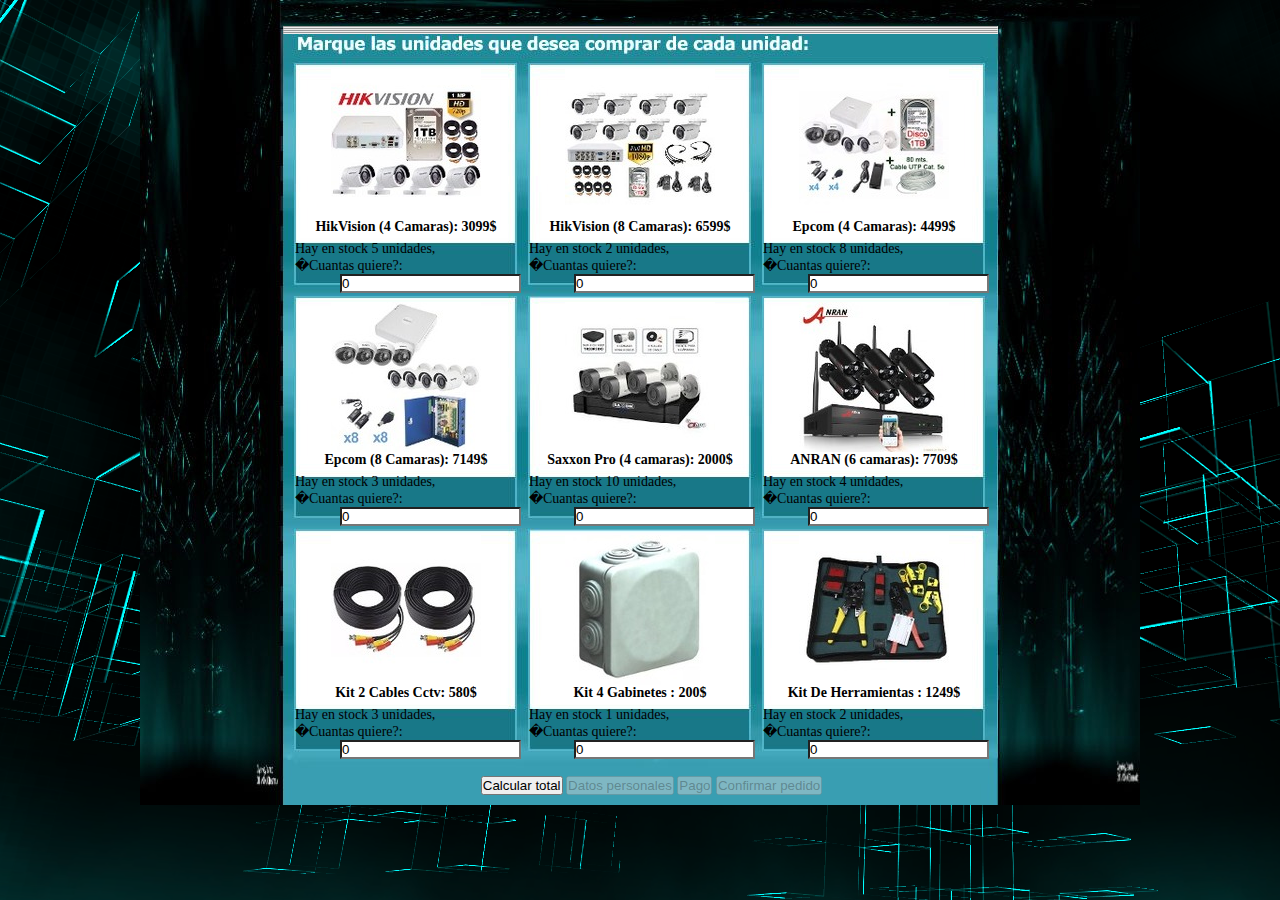
<file: index.html>
<!DOCTYPE html PUBLIC "-//W3C//DTD XHTML 1.0 Transitional//EN"
"http://www.w3.org/TR/xhtml1/DTD/xhtml1-transitional.dtd">

<html xmlns="http://www.w3.org/1999/xhtml">
	
	<head>
		<title>Gestor de Compras-Camwiki</title>
		
		<!--lee codigo javascript-->
		<script type="text/javascript" src="js/javascript.js"></script>
		
		<!--lee codigo css-->
		<link type="text/css" href="css/style.css" rel="stylesheet" media="screen"/>
	</head>


	<body>
		<div id="todo" class="todoNo">
			<div id="menu" class="menuNo">
				
				
				<!--Producto del 1 al 9-->
				<div id="div1" name="DIVS"></div>
				<div id="div2" name="DIVS"></div>
				<div id="div3" name="DIVS"></div>
				<div id="div4" name="DIVS"></div>
				<div id="div5" name="DIVS"></div>
				<div id="div6" name="DIVS"></div>
				<div id="div7" name="DIVS"></div>
				<div id="div8" name="DIVS"></div>
				<div id="div9" name="DIVS"></div>
		
				
				<!--Botones de compra-->
<hr>
<hr>
<hr>
<hr>

				 <center><div id="divbotones">
                               
					<input type="button" id="botonTotal" value="Calcular total"/>
					<input type="button" id="botonDatos" value="Datos personales" disabled="disabled"/>
					<input type="button" id="botonPago" value="Pago" disabled="disabled"/>
					<input type="button" id="botonConfirmar" value="Confirmar pedido" disabled="disabled"/>

				 </div>
</center>
		

				
				<!--zona de compra, tablas, formularios, etc.-->
				<div id="divZonaCompra" class="divZonaCompraNo">

				
					<!--Carrito de la compra-->
					<div id="divTotal" class="divsNo">
						<p><b>Carrito de la compra, si quiere hacer alguna modificacion aun esta a tiempo: </b></p>
<p><b>Recuerde que se agregaran gastos de envio  </b></p>
						<table id="tablaTotal"></table>
					</div>
				
				
					<!--Datos personales-->				
					<div id="divDatos" class="divsNo">
						<p><b>Introduzca sus datos personales:</b></p>

							<div id="divDatosPersonales0">
								<div id="divDatosPersonales1">
									<label>Nombre completo:</label><br/>
									<input type="text" id="nombre" value="" size="26" /><br/>
									
									
									
									
									
									<label>Fecha de nacimiento:</label><br/>
									<select id="fechaNacimientoDia">
										<option value="">&nbsp;dia&nbsp;</option>
									</select>
									<select id="fechaNacimientoMes">
										<option value="">&nbsp;&nbsp;&nbsp;&nbsp;&nbsp;&nbsp;mes</option>
										<option value="1">Enero</option>
										<option value="2">Febrero</option>
										<option value="3">Marzo</option>
										<option value="4">Abril</option>
										<option value="5">Mayo</option>
										<option value="6">Junio</option>
										<option value="7">Julio</option>
										<option value="8">Agosto</option>
										<option value="9">Septiembre</option>
										<option value="10">Octubre</option>
										<option value="11">Noviembre</option>
										<option value="12">Diciembre</option>
									</select>			
									<select id="fechaNacimientoAnio">
										<option value="">&nbsp;&nbsp;a�o&nbsp;</option>
									</select><br/>
								</div>
								
								<div id="divDatosPersonales2">
									<label>Telefono movil:</label><br/>
									<input type="text" id="movil" value="" size="10" maxlength="11"/><br/>

									<label>Email:</label><br/>
									<input type="text" id="email1" value="" size="25" /><br/>
									
									<label>Repita el email:</label><br/>
									<input type="text" id="email2" value="" size="25" />							
								</div>
							</div>

							
						<div id="divDomicilio">
							
							
							<label>Nombre de la calle:</label>
							<input type="text" id="viaNombre" value="" size="20" /><br/>
							
							<label>N. Interior:</label>
							<input type="text" id="viaNumero" value="" size="2" />&nbsp;&nbsp;
								
							<label>N. Exterior:</label>
							<input type="text" id="viaBloque" value="" size="2" />&nbsp;&nbsp;&nbsp;&nbsp;&nbsp;&nbsp;&nbsp;&nbsp;&nbsp;

							
							
							<label>Colonia:</label>
							<input type="text" id="localidad" value="" size="13"/>&nbsp;&nbsp;
							
							<label>Codigo Postal:</label>
							<input type="text" id="codigoPostal" value="" size="5" maxlength="5"/>&nbsp;&nbsp;
							
<br>
							<label>Estado:</label>
							<select id="provincia">
								<option value="">&nbsp;&nbsp;&nbsp;&nbsp;&nbsp;&nbsp;&nbsp;&nbsp;&nbsp;&nbsp;Selecciona</option>
								<option value="15">Acambay</option>
								<option value="1">Acolman</option>
								<option value="2">Aculco</option>
								<option value="3">Almoloya de Juarez</option>
								<option value="4">Amatepec</option>
                                                                <option value="33">Amecameca</option>
								<option value="5">Atizapan de Zaragoza</option>
								<option value="6">Atlautla</option>
								<option value="7">Capulhuac</option>
								<option value="8">Coacalco de Berriozabal</option>
								<option value="9">Cocotitlan</option>
								<option value="10">Coyotepec</option>
								<option value="11">Cuautitlan</option>
								<option value="39">Chalco</option>
								<option value="12">Chapultepec</option>
								<option value="51">Chicoloapan</option>
								<option value="13">Chimalhuacan</option>
								<option value="14">Donato Guerra</option>
								<option value="16">Ecatepec de Morelos</option>
								<option value="99">Huehuetoca</option>
								<option value="17">Hueypoxtla</option>
								<option value="18">Ixtapaluca</option>
								<option value="19">Ixtapan de la Sal</option>
								<option value="20">Jaltenco</option>
								<option value="21">Jiquipilco</option>
								<option value="22">Lerma</option>
								<option value="23">Melchor Ocampo</option>
								<option value="26">Metepec</option>
								<option value="35">Morelos</option>
								<option value="24">Naucalpan de Juarez</option>
								<option value="25">Nezahualcoyotl</option>
								<option value="27">Nextlalpan</option>
								<option value="28">Nicolas Romero</option>
								<option value="29">Ocoyoacac</option>
								

								
							</select>
						</div>								
					</div>					
					
					
					<!--Datos de pago-->
					<div id="divPago" class="divsNo">
						<p><b>Introduzca los datos de la tarjeta de credito/debito donde se cargara el cobro:</b></p>

						
						<label>Titular de la tarjeta:</label><br/>
						<input type="text" id="titular" value="" size="26" /><br/>

						
						<div id="metodosDePago">
							<label><span  id="alertTipoDeTarjeta">Tipo de tarjeta:</span></label><br/>
							<label for="visa">
								<input type="radio" id="visa" name="tarjetas" class="logoTarjetas" value="Visa">
								<img src="img/pago/visa.gif"></img>
							</label>
							  
							<label for="masterCard">
								<input type="radio" id="masterCard" name="tarjetas" class="logoTarjetas" value="MasterCard">
								<img src="img/pago/mastercard.gif"></img>
							</label>
							  
							<label for="amex">
								<input type="radio" id="amex" name="tarjetas" class="logoTarjetas" value="American Express">
								<img src="img/pago/amex.gif"></img>
							</label>
							  
						
					
						</div>
						
						
						<div id="divNumeroTarjeta">
							<label>N�mero tarjeta y CVC:</label><br/>
							<input type="text" id="numeroTarjeta" value="" size="17" maxlength="18" />
							<input type="text" id="cvcTarjeta" value="" size="2" maxlength="3" /><br/>
							
							
							<select id="mesTarjeta">
								<option value="">&nbsp;&nbsp;mes&nbsp;</option>
							</select>

							<select id="anioTarjeta">
								<option value="">&nbsp;&nbsp;a�o&nbsp;</option>
							</select>
						</div>
					</div>						
				</div>
			</div>	
		</div>
		
	</body>
</html>
</file>
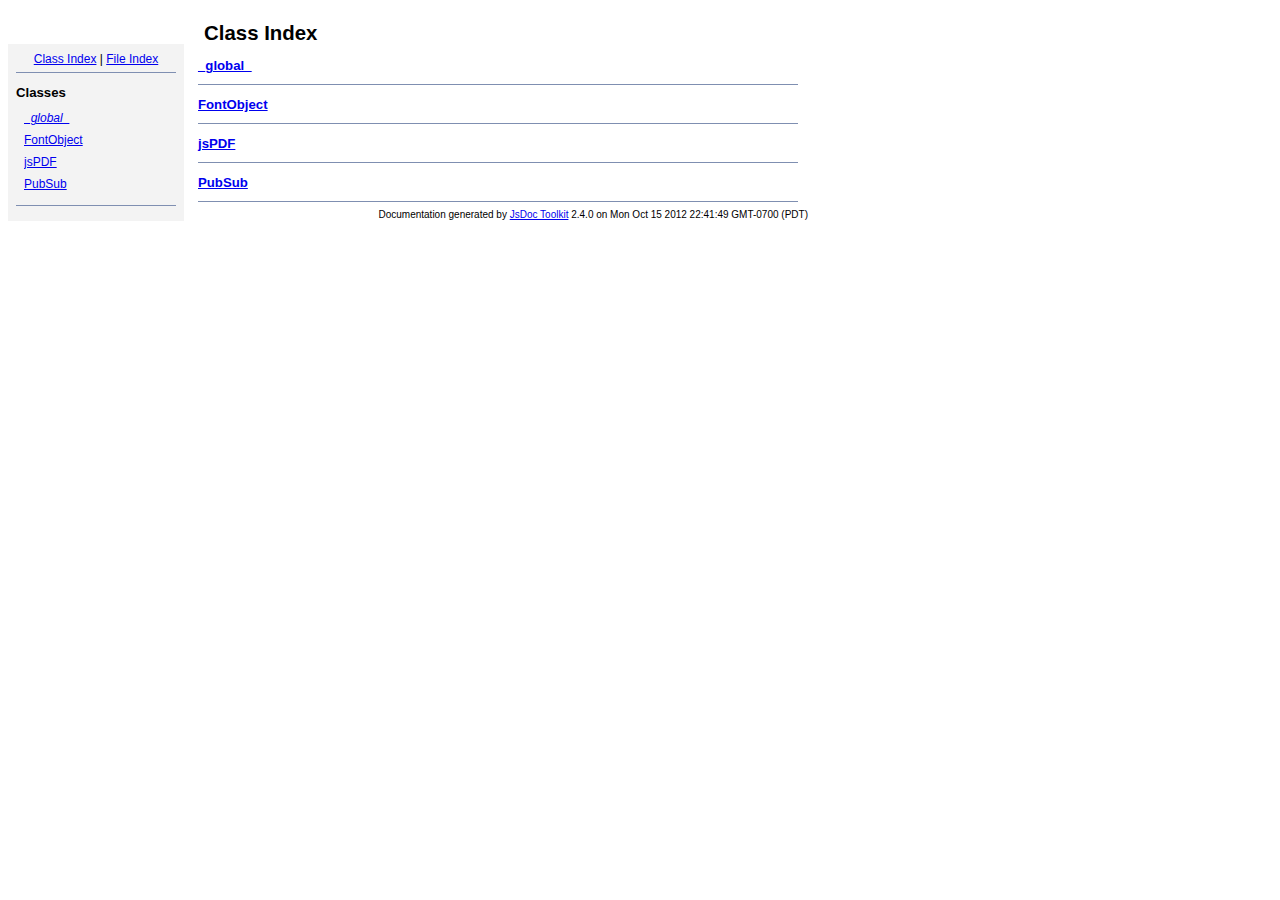
<file: jspdf/doc/index.html>
<!DOCTYPE html PUBLIC "-//W3C//DTD XHTML 1.0 Transitional//EN"
        "http://www.w3.org/TR/xhtml1/DTD/xhtml1-transitional.dtd">
<html xmlns="http://www.w3.org/1999/xhtml" xml:lang="en" lang="en">
	<head>
		<meta http-equiv="content-type" content="text/html; charset=utf-8" />
		
		<title>JsDoc Reference - Index</title>
		<meta name="generator" content="JsDoc Toolkit" />
		
		<style type="text/css">
		/* default.css */
body
{
	font: 12px "Lucida Grande", Tahoma, Arial, Helvetica, sans-serif;
	width: 800px;
}

.header
{
	clear: both;
	background-color: #ccc;
	padding: 8px;
}

h1
{
	font-size: 150%;
	font-weight: bold;
	padding: 0;
	margin: 1em 0 0 .3em;
}

hr
{
	border: none 0;
	border-top: 1px solid #7F8FB1;
	height: 1px;
}

pre.code
{
	display: block;
	padding: 8px;
	border: 1px dashed #ccc;
}

#index
{
	margin-top: 24px;
	float: left;
	width: 160px;
	position: absolute;
	left: 8px;
	background-color: #F3F3F3;
	padding: 8px;
}

#content
{
	margin-left: 190px;
	width: 600px;
}

.classList
{
	list-style-type: none;
	padding: 0;
	margin: 0 0 0 8px;
	font-family: arial, sans-serif;
	font-size: 1em;
	overflow: auto;
}

.classList li
{
	padding: 0;
	margin: 0 0 8px 0;
}

.summaryTable { width: 100%; }

h1.classTitle
{
	font-size:170%;
	line-height:130%;
}

h2 { font-size: 110%; }
caption, div.sectionTitle
{
	background-color: #7F8FB1;
	color: #fff;
	font-size:130%;
	text-align: left;
	padding: 2px 6px 2px 6px;
	border: 1px #7F8FB1 solid;
}

div.sectionTitle { margin-bottom: 8px; }
.summaryTable thead { display: none; }

.summaryTable td
{
	vertical-align: top;
	padding: 4px;
	border-bottom: 1px #7F8FB1 solid;
	border-right: 1px #7F8FB1 solid;
}

/*col#summaryAttributes {}*/
.summaryTable td.attributes
{
	border-left: 1px #7F8FB1 solid;
	width: 140px;
	text-align: right;
}

td.attributes, .fixedFont
{
	line-height: 15px;
	color: #002EBE;
	font-family: "Courier New",Courier,monospace;
	font-size: 13px;
}

.summaryTable td.nameDescription
{
	text-align: left;
	font-size: 13px;
	line-height: 15px;
}

.summaryTable td.nameDescription, .description
{
	line-height: 15px;
	padding: 4px;
	padding-left: 4px;
}

.summaryTable { margin-bottom: 8px; }

ul.inheritsList
{
	list-style: square;
	margin-left: 20px;
	padding-left: 0;
}

.detailList {
	margin-left: 20px; 
	line-height: 15px;
}
.detailList dt { margin-left: 20px; }

.detailList .heading
{
	font-weight: bold;
	padding-bottom: 6px;
	margin-left: 0;
}

.light, td.attributes, .light a:link, .light a:visited
{
	color: #777;
	font-style: italic;
}

.fineprint
{
	text-align: right;
	font-size: 10px;
}
		</style>
	</head>
	
	<body>
		<div id="header">
</div>
		
		<div id="index">
			<div align="center"><a href="index.html">Class Index</a>
| <a href="files.html">File Index</a></div>
<hr />
<h2>Classes</h2>
<ul class="classList">
	
	<li><i><a href="symbols/_global_.html">_global_</a></i></li>
	
	<li><a href="symbols/FontObject.html">FontObject</a></li>
	
	<li><a href="symbols/jsPDF.html">jsPDF</a></li>
	
	<li><a href="symbols/PubSub.html">PubSub</a></li>
	
</ul>
<hr />
		</div>
		
		<div id="content">
			<h1 class="classTitle">Class Index</h1>
			
			
			<div>
				<h2><a href="symbols/_global_.html">_global_</a></h2>
				
			</div>
			<hr />
			
			<div>
				<h2><a href="symbols/FontObject.html">FontObject</a></h2>
				
			</div>
			<hr />
			
			<div>
				<h2><a href="symbols/jsPDF.html">jsPDF</a></h2>
				
			</div>
			<hr />
			
			<div>
				<h2><a href="symbols/PubSub.html">PubSub</a></h2>
				
			</div>
			<hr />
			
			
		</div>
		<div class="fineprint" style="clear:both">
			
			Documentation generated by <a href="http://code.google.com/p/jsdoc-toolkit/" target="_blankt">JsDoc Toolkit</a> 2.4.0 on Mon Oct 15 2012 22:41:49 GMT-0700 (PDT)
		</div>
	</body>
</html>
</file>
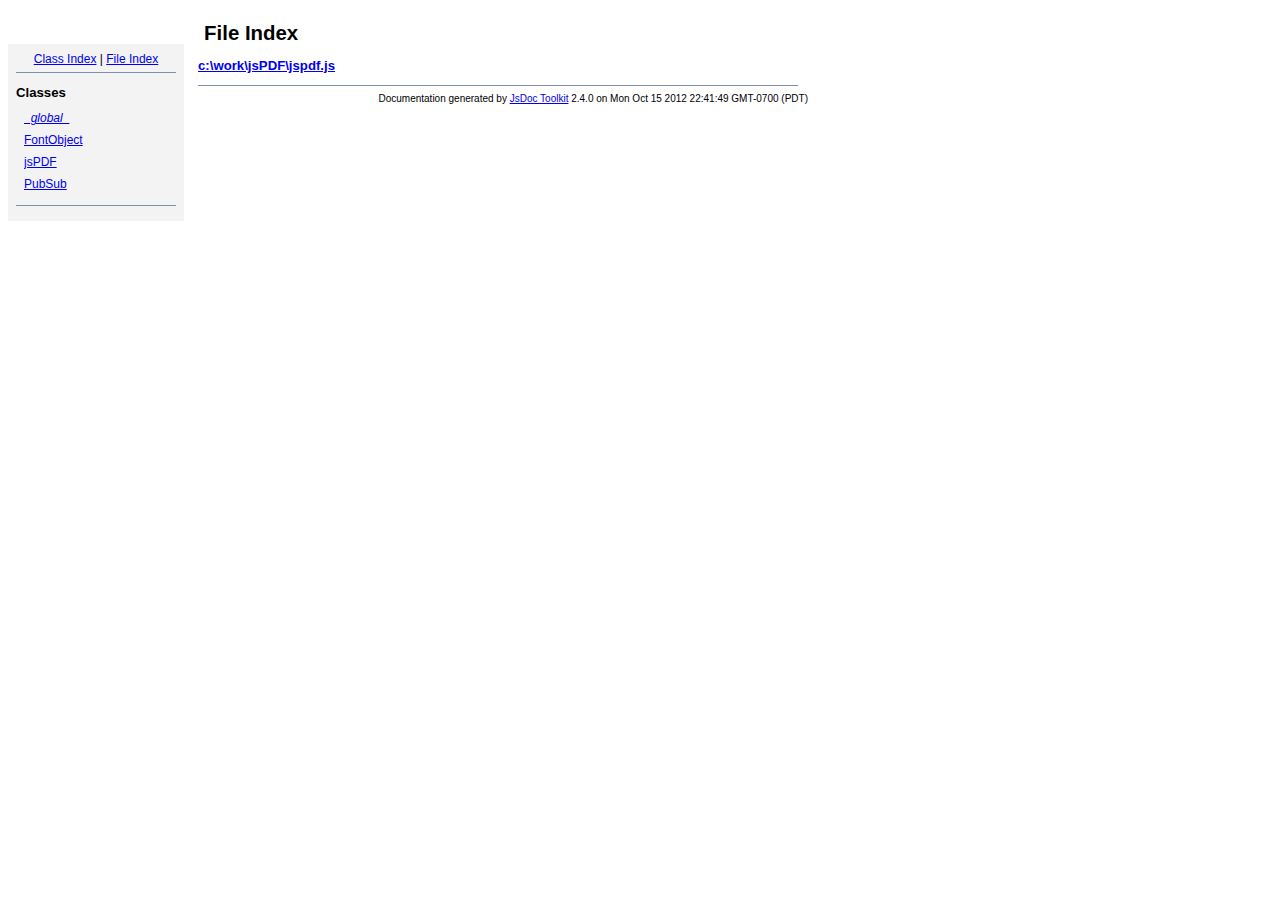
<file: jspdf/doc/files.html>
<!DOCTYPE html PUBLIC "-//W3C//DTD XHTML 1.0 Transitional//EN"
        "http://www.w3.org/TR/xhtml1/DTD/xhtml1-transitional.dtd">
<html xmlns="http://www.w3.org/1999/xhtml" xml:lang="en" lang="en">
	<head>
		<meta http-equiv="content-type" content="text/html; charset=utf-8" />
		
		<title>JsDoc Reference - File Index</title>
		<meta name="generator" content="JsDoc Toolkit" />
		
		<style type="text/css">
		/* default.css */
body
{
	font: 12px "Lucida Grande", Tahoma, Arial, Helvetica, sans-serif;
	width: 800px;
}

.header
{
	clear: both;
	background-color: #ccc;
	padding: 8px;
}

h1
{
	font-size: 150%;
	font-weight: bold;
	padding: 0;
	margin: 1em 0 0 .3em;
}

hr
{
	border: none 0;
	border-top: 1px solid #7F8FB1;
	height: 1px;
}

pre.code
{
	display: block;
	padding: 8px;
	border: 1px dashed #ccc;
}

#index
{
	margin-top: 24px;
	float: left;
	width: 160px;
	position: absolute;
	left: 8px;
	background-color: #F3F3F3;
	padding: 8px;
}

#content
{
	margin-left: 190px;
	width: 600px;
}

.classList
{
	list-style-type: none;
	padding: 0;
	margin: 0 0 0 8px;
	font-family: arial, sans-serif;
	font-size: 1em;
	overflow: auto;
}

.classList li
{
	padding: 0;
	margin: 0 0 8px 0;
}

.summaryTable { width: 100%; }

h1.classTitle
{
	font-size:170%;
	line-height:130%;
}

h2 { font-size: 110%; }
caption, div.sectionTitle
{
	background-color: #7F8FB1;
	color: #fff;
	font-size:130%;
	text-align: left;
	padding: 2px 6px 2px 6px;
	border: 1px #7F8FB1 solid;
}

div.sectionTitle { margin-bottom: 8px; }
.summaryTable thead { display: none; }

.summaryTable td
{
	vertical-align: top;
	padding: 4px;
	border-bottom: 1px #7F8FB1 solid;
	border-right: 1px #7F8FB1 solid;
}

/*col#summaryAttributes {}*/
.summaryTable td.attributes
{
	border-left: 1px #7F8FB1 solid;
	width: 140px;
	text-align: right;
}

td.attributes, .fixedFont
{
	line-height: 15px;
	color: #002EBE;
	font-family: "Courier New",Courier,monospace;
	font-size: 13px;
}

.summaryTable td.nameDescription
{
	text-align: left;
	font-size: 13px;
	line-height: 15px;
}

.summaryTable td.nameDescription, .description
{
	line-height: 15px;
	padding: 4px;
	padding-left: 4px;
}

.summaryTable { margin-bottom: 8px; }

ul.inheritsList
{
	list-style: square;
	margin-left: 20px;
	padding-left: 0;
}

.detailList {
	margin-left: 20px; 
	line-height: 15px;
}
.detailList dt { margin-left: 20px; }

.detailList .heading
{
	font-weight: bold;
	padding-bottom: 6px;
	margin-left: 0;
}

.light, td.attributes, .light a:link, .light a:visited
{
	color: #777;
	font-style: italic;
}

.fineprint
{
	text-align: right;
	font-size: 10px;
}
		</style>
	</head>
	
	<body>
		<div id="header">
</div>
		
		<div id="index">
			<div align="center"><a href="index.html">Class Index</a>
| <a href="files.html">File Index</a></div>
<hr />
<h2>Classes</h2>
<ul class="classList">
	
	<li><i><a href="symbols/_global_.html">_global_</a></i></li>
	
	<li><a href="symbols/FontObject.html">FontObject</a></li>
	
	<li><a href="symbols/jsPDF.html">jsPDF</a></li>
	
	<li><a href="symbols/PubSub.html">PubSub</a></li>
	
</ul>
<hr />
		</div>
		
		<div id="content">
			<h1 class="classTitle">File Index</h1>
			
			
			<div>
				<h2><a href="symbols/src/c__work_jsPDF_jspdf.js.html">c:\work\jsPDF\jspdf.js</a></h2>
				
				<dl>
					
					
					
					
				</dl>
			</div>
			<hr />
			
			
		</div>
		<div class="fineprint" style="clear:both">
			
			Documentation generated by <a href="http://code.google.com/p/jsdoc-toolkit/" target="_blankt">JsDoc Toolkit</a> 2.4.0 on Mon Oct 15 2012 22:41:49 GMT-0700 (PDT)
		</div>
	</body>
</html>
</file>
<file: css/style.css>
/*Fichero de estilos para pantallas de ordenador*/
	body {background-image: url(fondos.png);font-size:14px;font-family:comic sans ms;}

* {
	margin: 0px;
	padding: 0px;
}

/*CSS DE LOS PRODUCTOS*/
	img.imagen {
		margin-left:auto;
		margin-right:auto;
		display:block;
		padding-top:5px;
	}

	div.etiquetas {
		color:black;
		text-align:center;
		width:222px;
		height:22px;
	}

	div.stock {padding-left:0px;}

	input.uniBien {
		position:relative;
		margin-left:45px;


		background:white;
	}
	input.uniMal {
		margin-left:52px;
		background:red;
	}

	div.divsNo {display:none;}
	div.divsSi {display:yes;}

	#todo{
		position:relative;
		top:0px;
		margin-left:auto;
		margin-right:auto;
		display:block;
		width:1000px;
		background: #000 url("../img/otros/plantilla.jpg") no-repeat;
}
	div.todoNo{height:805px;}
	div.todoSi{height:1070px;}


	#menu{
		position:absolute;
		top:26px;
		left:143px;
		width:715px;
}
	div.menuNo{height:775px;}
	div.menuSi{height:1040px;}

/*Divs para colocar cada producto en su sitio*/
	#div1{
		position:absolute;
		top:38px;
		left:12px;
		width:221px;
		height:217px;
	}

	#div2{
		position:absolute;
		top:38px;
		left:246px;
		width:221px;
		height:217px;
	}

	#div3{
		position:absolute;
		top:38px;
		left:480px;
		width:221px;
		height:217px;
	}

	#div4{
		position:absolute;
		top:271px;
		left:12px;
		width:221px;
		height:217px;
	}

	#div5{
		position:absolute;
		top:271px;
		left:246px;
		width:221px;
		height:217px;
	}

	#div6{
		position:absolute;
		top:271px;
		left:480px;
		width:221px;
		height:217px;
	}

	#div7{
		position:absolute;
		top:504px;
		left:12px;
		width:221px;
		height:217px;
	}

	#div8{
		position:absolute;
		top:504px;
		left:246px;
		width:221px;
		height:217px;
	}

	#div9{
		position:absolute;
		top:504px;
		left:480px;
		width:221px;
		height:217px;
	}



/*CSS DEL CARRITO DE LA COMPRA*/
	/*Div para los botones*/
	#divbotones{
		position:relative;
		top:742px;
		left:11px;
		width:440px;
		height:23px;
	}

	#tablaTotal {
		margin: 0px 0px 0px 0px;
	}
	td.pro {
		width:300px;
		text-align:center;
		background:#1a6c68;
	}
	td.uni {
		width:150px;
		text-align:center;
		background:#1a6c68;
	}
	td.preUni {
		width:150px;
		text-align:center;
		background:#1a6c68;
	}
	td.preTotal {
		width:150px;
		text-align:center;
		background:#1a6c68;
	}
	tr.proCarrito {
		text-align:center;
	}

	/*Divs para la zona de compras*/
	div.divZonaCompraSi{
		position:relative;
		top:742px;
		padding:0px 11px 20px 11px;
		display:yes;
		width:693px;
		height:auto;

		background:#3c8c89;
	}
	div.divZonaCompraNo{
		position:relative;
		top:742px;
		padding:0px 11px 20px 11px;
		display:none;
		width:693px;
		height:385px;

		background:#3c8c89;
	}

	/*Divs del carrito y formularios*/
	#divTotal{
		background:#378582;
	}
	#divDatos{
		background:#378582;
	}

	#divPago{
		height: 150px;
		padding-left:10px;
		background:#378582;
	}
	
	#divDatosPersonales0 {
		position:relative;
		left:0px;
		padding:0px 0px 0px 10px;
		width:440px;
		height:140px;
	}

	#divDatosPersonales1 {
		position:relative;
		width:230px;
		height:130px;
	}

	#divDatosPersonales2 {
		position:relative;
		top:-130px;
		left:260px;
		width:200px;
		height:130px;
	}

	#divDomicilio{
		padding:0px 0px 0px 10px;
	}


	
	
	
/*CSS VALIDACION*/	
	input.textBien {background:#d1fbe1;}
	input.textMal {background:pink;}
	select.textBien {background:#d1fbe1;}
	select.textMal {background:pink;}	
	span.alertTipoDeTarjeta {color:red;}

	
	
/*Metodos de pago*/	
#metodosDePago{
	position:relative;
	top:8px;
	width:128px;
	height:60px;
}

#divNumeroTarjeta{
	position:relative;
	top:-52px;
	left:140px;
	width:180px;
	height:70px;
}

input.logoTarjetas { 
	bottom:6px;
	position: relative;
}	

	
	
/*Pie de pagina	*/
p.pie {
	text-align:center;
}
a:link {
	color:white;
}
</file>
